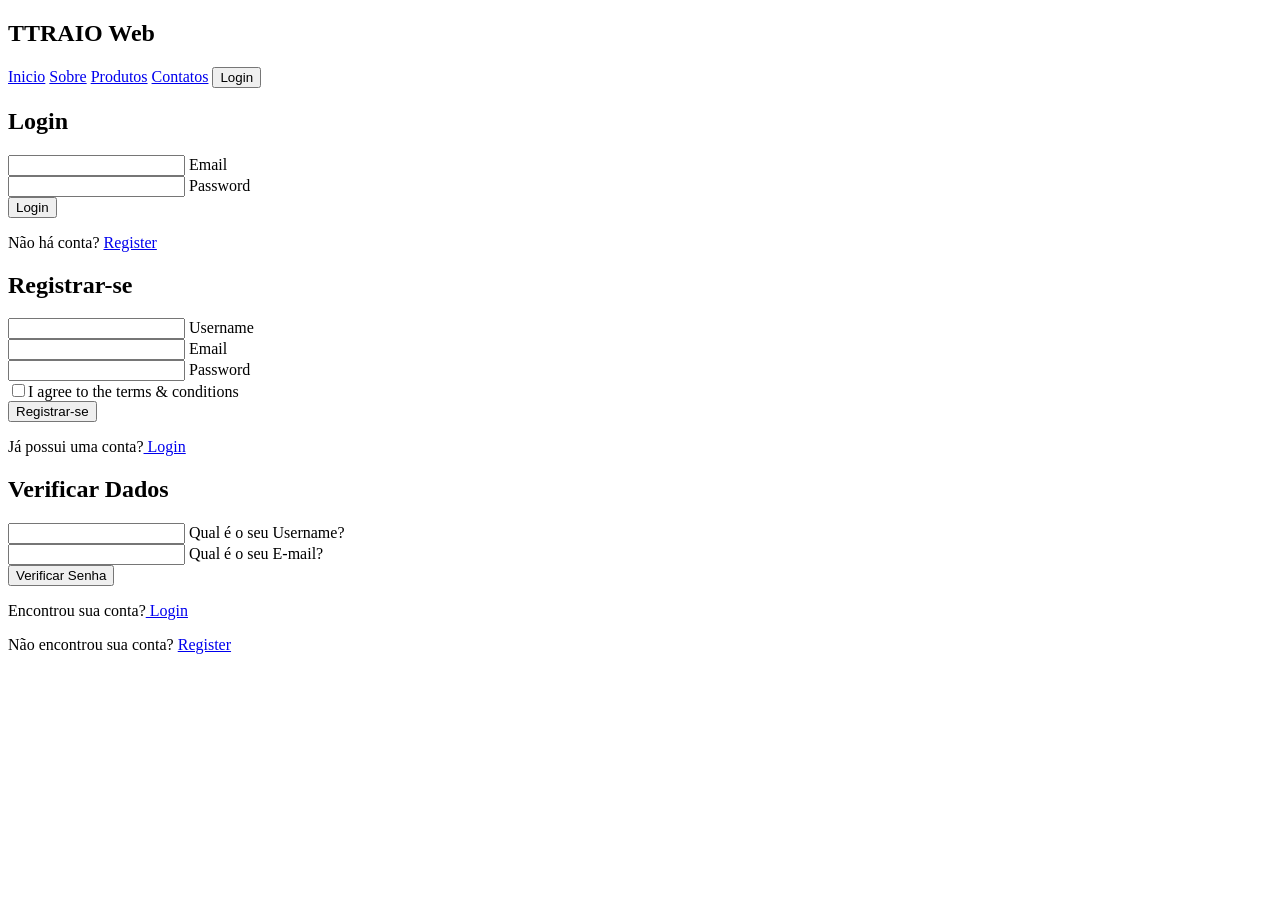
<file: codigo/paginas/index.html>
<!DOCTYPE html>
<html>

<head>
    <meta charset="UTF-8">
    <title>Capítulo inicial</title>
</head>

<body>
    <header> <!-- Cabeçalho -->
        <h2 class="logo">TTRAIO Web</h2> <!-- Logo do site -->
        <nav class="navigation">
            <a href="index.html">Inicio</a>
            <a href="sobre.html">Sobre</a>
            <a href="produto.html">Produtos</a>
            <a href="contatos.html">Contatos</a>
            <button class="btnLogin">Login</button>
        </nav>  
    </header>

    <div class="sobressair">
        <!-- Formulário de Login -->
        <div class="formsLogin">
            <h2>Login</h2>
            <form action="#">
                <div class="input-box">
                    <span class="icone"><ion-icon name="mail"></ion-icon></span>
                    <input type="email" required>
                    <label>Email</label>
                </div>

                <div class="input-box">
                    <span class="icone"><ion-icon name="lock-closed"></ion-icon></span>
                    <input type="password" required>
                    <label>Password</label>
                </div>
                <!-- Botão de Logar -->
                <button type="submit" class="btn">Login</button> 
                <!-- Botão de Registrar -->
                <div class="loginRegister">
                    <p>Não há conta? <a href="#" class="registrar">Register</a></p>
                </div>
            </form>
        </div>

        <!-- Formulário de Registro -->
        <div class="formsRegister"> 
            <h2>Registrar-se</h2>
            <form action="#">
                <div class="input-box">
                    <span class="icone"><ion-icon name="person"></ion-icon></span>
                    <input type="text" required>
                    <label>Username</label>
                </div>
                <div class="input-box">
                    <span class="icone"><ion-icon name="mail"></ion-icon></span>
                    <input type="email" required>
                    <label>Email</label>
                </div>

                <div class="input-box">
                    <span class="icone"><ion-icon name="lock-closed"></ion-icon></span>
                    <input type="password" required>
                    <label>Password</label>
                </div>

                <div class="termosCondicoes">
                    <label><input type="checkbox">I agree to the terms & conditions</label>
                </div>
                <button type="submit" class="btn">Registrar-se</button> <!-- Botão de Registrar-se -->

                <div class="loginTela">
                    <p>Já possui uma conta?<a href="#" class="telaLogin"> Login</a></p>
                </div>
            </form>
        </div>

        <!-- Formulário de Alteração -->
        <div class="formsAlteracao">
            <h2>Verificar Dados</h2>
            <form action="#">
                <div class="input-box">
                    <span class="icone"><ion-icon name="person"></ion-icon></span>
                    <input type="text" required>
                    <label>Qual é o seu Username?</label>
                </div>
                <div class="input-box">
                    <span class="icone"><ion-icon name="mail"></ion-icon></span>
                    <!-- Adicione um ID ao input de email -->
                    <input type="email" id="loginEmail" required>

                    <label>Qual é o seu E-mail?</label>
                </div>

                <button type="submit" class="btn">Verificar Senha</button> <!-- Botão de Verificar Senha -->

                <!-- ✅ Área da mensagem -->
                <div class="mensagem-recuperacao" style="display:none;"></div>

                <div class="loginTela">
                    <p>Encontrou sua conta?<a href="#" class="telaLogin"> Login</a></p>
                </div>
                <div class="loginRegister">
                    <p>Não encontrou sua conta? <a href="#" class="registrar">Register</a></p>
                </div>
            </form>
        </div>
        
</body>
</file>
